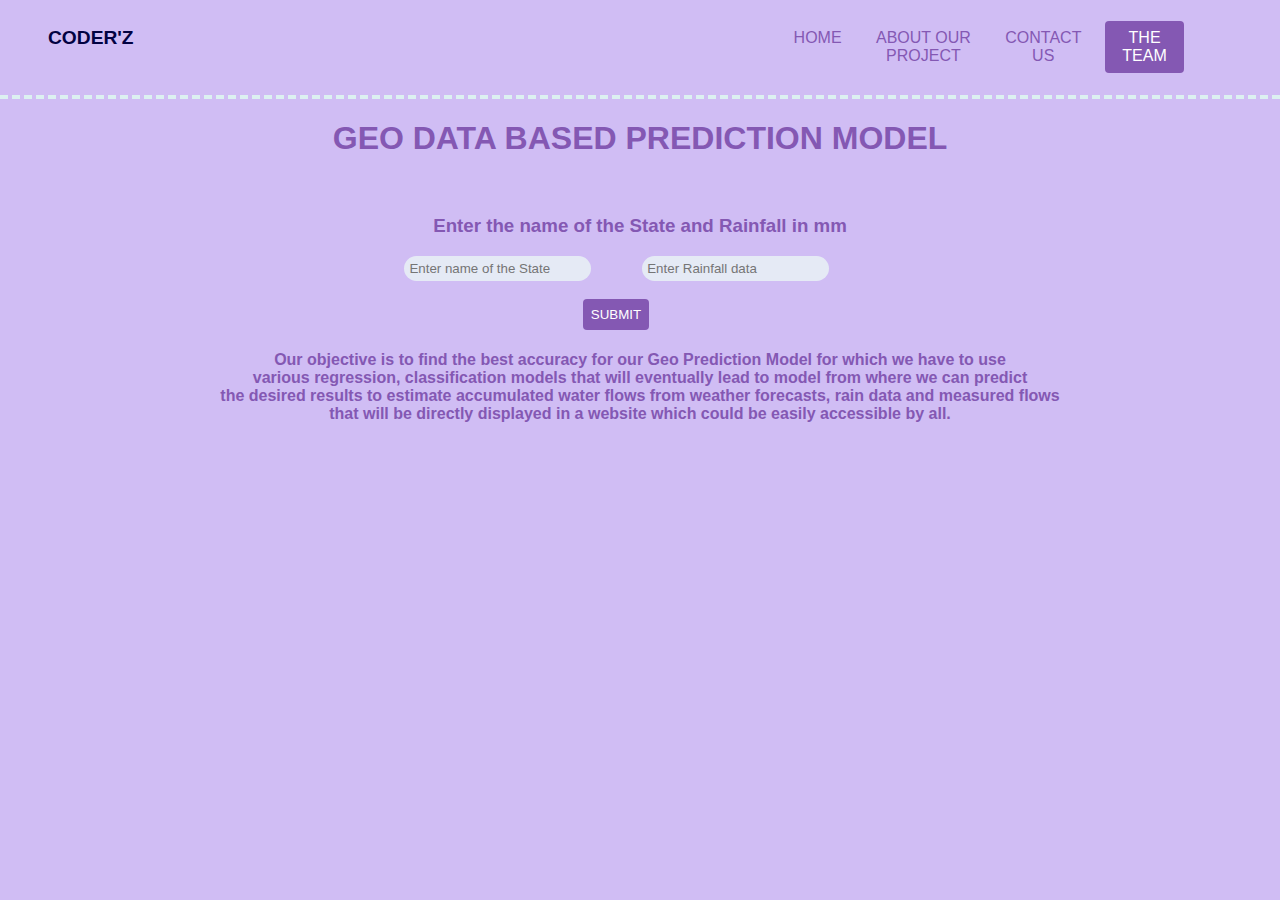
<file: index.html>
<!DOCTYPE html>
<html lang="en">
<head>
    <meta charset="UTF-8">
    <meta http-equiv="X-UA-Compatible" content="IE=edge">
    <meta name="viewport" content="width=device-width, initial-scale=1.0">
    <title>Water Flow Predictor</title>
    <link rel="stylesheet" href="styles.css">
</head>
<body>
    <header>
        <h1 class=""c1">CODER'Z</h1>
        <nav>
            <ul>
                <li><a href="#">HOME</a></li>
                <li><a href="https://docs.google.com/presentation/d/1l4E_GfDz-CGHWzbUVLd7g5ufgMHiAK-d/edit?usp=sharing&ouid=116431001345691995984&rtpof=true&sd=true">ABOUT OUR PROJECT</a></li>
                <li><a href="#">CONTACT US </a></li>
              
            </ul>
            <a href="https://docs.google.com/presentation/d/1PnjF2lHba4DfBnrq4bm4DrfKV18bq5Of/edit?usp=sharing&ouid=116431001345691995984&rtpof=true&sd=true" class="btn">THE TEAM</a>
        </nav>
    </header> 

    <hr>


    

    <h1>GEO DATA BASED PREDICTION MODEL</h1>
    <br>
    <h3>Enter the name of the State and Rainfall in mm</h3>
 <!-- <div class="ip"></div>
    <input class="input">
    <input class="input2">
    <br>
    <br>
    <button onclick="myfunc()" class="btn" id="funcc">SUBMIT</button>
    <h2 class="message"></h2>


    <script>
        function myfunc()
        {
          let userInput = document.querySelector(".input");
          let userInput2 = document.querySelector(".input2");
          let message = document.querySelector(".message");
          message.innerHTML = "Accumulated Water Flow for "+ userInput.value + " with rainfall of "+userInput2.value+"mm according to SVM model of ML is<br> lol"
        }  
    </script> -->
    <form id="form">
        <input type="text" id="name" placeholder="Enter name of the State" />
        <input type="text" id="rainfall" placeholder="Enter Rainfall data" />
        <br>
        <br>
        <button type="submit" class="btn" id="llll">SUBMIT</button>
    </form>
   <H4>Our objective is to find the best accuracy for our Geo   
    Prediction Model for which we have to use <br> various   
    regression, classification models that will eventually  
    lead to model from where we can predict <br> the desired 
    results to estimate accumulated water flows from   
   weather forecasts, rain data and measured flows   <br>
    that will be directly displayed in a website which could 
    be easily accessible by all.
   </H4>
    <script>
        const form = document.getElementById('form');
        const name = document.getElementById('name');
        const rainfall = document.getElementById('rainfall');

        form.addEventListener('submit', function(e)
        {
            e.preventDefault();

            const nameVal = name.value;
            const rainfallVal = rainfall.value;

            localStorage.setItem('first-name',nameVal)
            localStorage.setItem('rainfall',rainfallVal)

            window.location.href = "result.html" ;
        })
    </script>
</body>
</html>
</file>
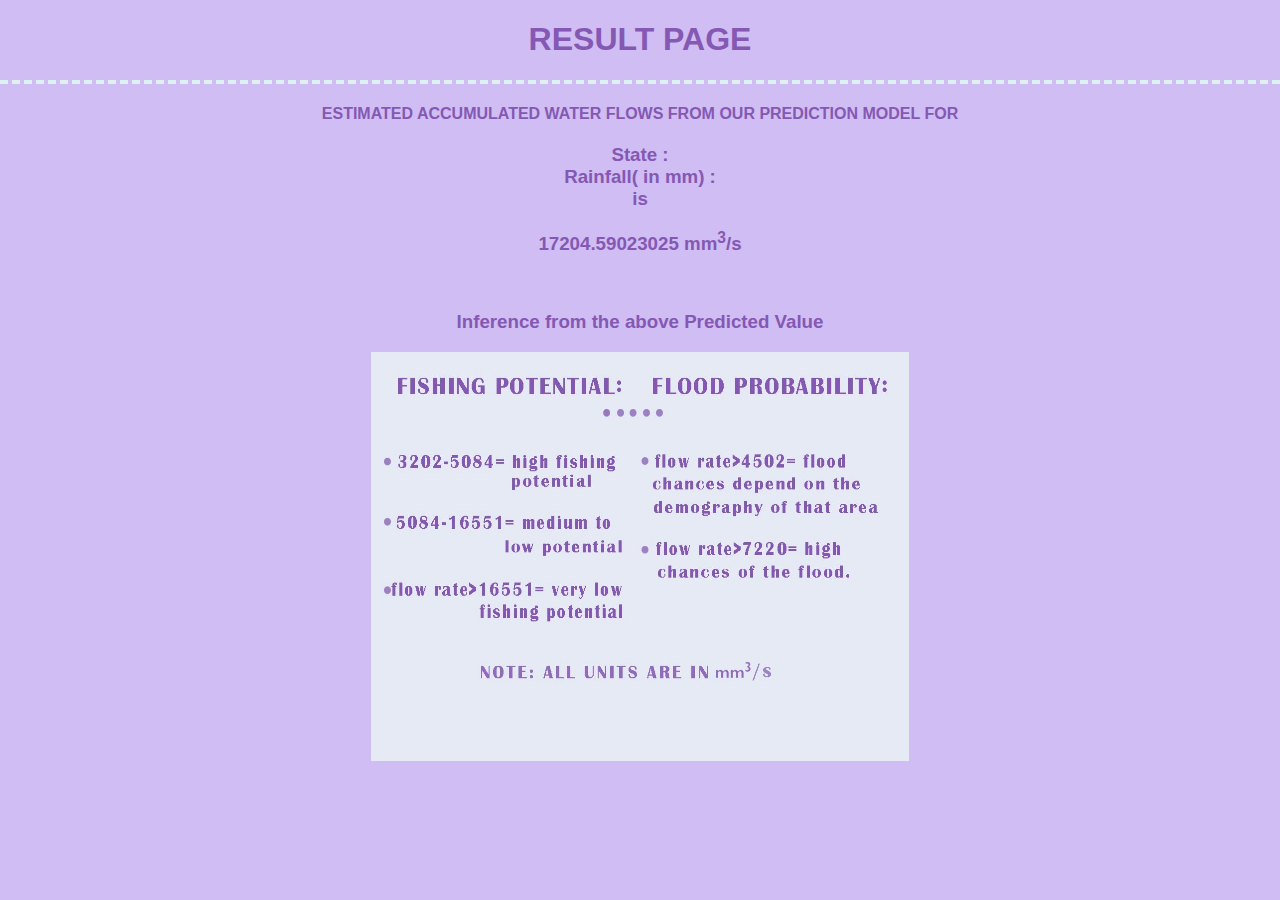
<file: result.html>
<!DOCTYPE html>
<html lang="en">
<head>
    <meta charset="UTF-8">
    <meta http-equiv="X-UA-Compatible" content="IE=edge">
    <meta name="viewport" content="width=device-width, initial-scale=1.0">
    <title>RESULT PAGE</title>
    <link rel="stylesheet" href="styles.css">

</head>
<body>
    <H1>RESULT PAGE</H1>
    <hr>
    <h4>
        ESTIMATED ACCUMULATED WATER FLOWS FROM OUR PREDICTION MODEL FOR<br>  </h4>
        <h3>
        State : <span id="first-name"></span>  <br>
        Rainfall( in mm) : <span id="rainfall"></span> <br>
        is
        </h3>
       <div id="outputt">
        <h3>17204.59023025 mm<sup>3</sup>/s</h3>
        <br>
        <h3>Inference from the above Predicted Value</h3>
        <img src="./Untitled-1.jpg" alt="my pic" class="pc">
       </div>

    
















    <script>

        const firstname = localStorage.getItem('first-name');
        const rainn = localStorage.getItem('rainfall');

        document.getElementById('first-name').textContent = firstname;
        document.getElementById('rainfall').textContent = rainn;
    </script>


</body>
</html>
</file>
<file: styles.css>
*
{
    background-color: #d0bdf4;
}
html{
    font-family: 'Segoe UI', Tahoma, Geneva, Verdana, sans-serif;
}
hr{
    border-style:dashed none none;
    border-color: #dcf1f1;
    border-width: 4px;
    width: 100%;
    margin: 1px auto;
}
body
{
    text-align: center;
    font-family:'Gill Sans', 'Gill Sans MT', Calibri, 'Trebuchet MS', sans-serif;
    color: #8458B3;
    margin: 0px;
}
header h1{
    color: rgb(2, 2, 66);
     font-size:larger;
     position: relative;
     top: 0.9rem;
}
header{
    display: flex;
    justify-content: space-between;
    margin: 0 3rem;
    border: 0;
}
ul{
    display: flex;
    justify-content: space-around;
    position: relative;
    right:1.7rem
}
nav{
    position: relative;
    right: 1rem;
        width: 28rem;
    display: flex;
    align-items: center;
    justify-content: space-between;
}
li{
    list-style:none;  /*to remove bullets around list items */
    font-size: 1rem;
    padding: 0.8rem;
}
a{
    text-decoration: none;
    color: #8458B3;
}
a:hover
{
    color: rgb(2, 2, 66);
}
.btn{
    background: #8458B3;
    border-radius: 4px;
    padding: 7px 7px;
    text-decoration: none;
    color: white;
    border: 1px solid transparent;
    transition: all 0.4s ease;
    margin-right: 1rem;
    position: relative;
    right:1rem
}
.btn:hover{
    background: transparent;
    color: #8458B3;
    border: 1px solid rgb(193, 45, 160);
}
input
{
    background-color: #e5eaf5;
    margin-right: 2.9rem;
    border :100px;
    border-radius: 50px;
    padding:5px;
    padding-left: 5re;
}
.pc
{
   width: 42vw;
   height: 32vw;
   

}
</file>
